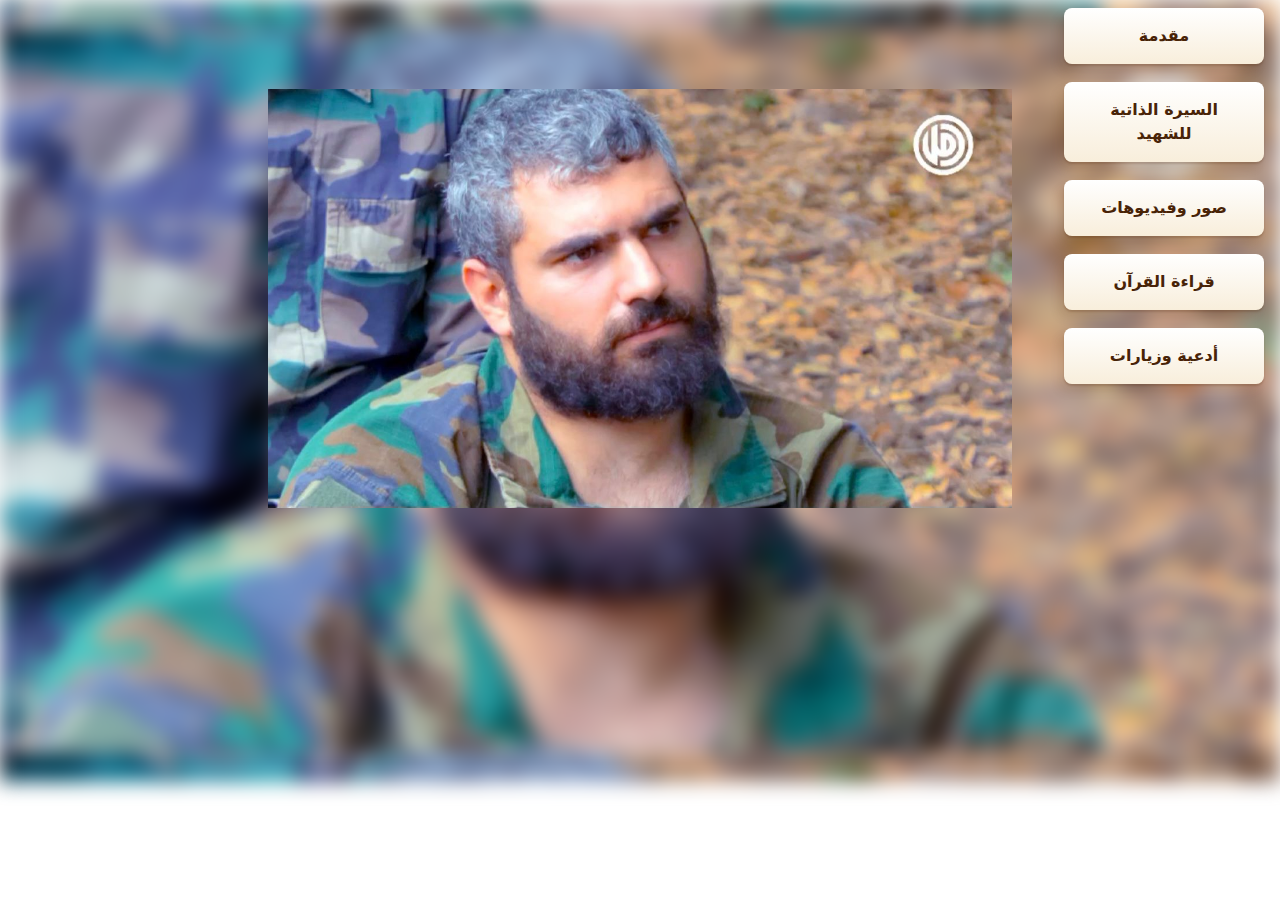
<file: index.html>
<!DOCTYPE html>
<html lang="en">
<head>
    
    <link rel="stylesheet" href="style.css">
    <meta charset="UTF-8">
    <meta name="viewport" content="width=device-width, initial-scale=1.0">
    <title>الشهيد حسن علي فروخ</title>
    <link rel="shortcut icon" type="image/x-icon" href="images/image1.jpg">
</head>
<body>
  
<div class="container">
  <header class="header"><p class="hi">الشهيد حسن علي فروخ <br><br></p></header>

  <aside class="left-aside"></aside>

  <div class="main">
    <img src="images/image2.jpg" width="100%" alt="Main image">
  </div>

  <aside class="right-aside">
    <div class="top-right">  
    <a href="page4.html"> <button class="btn">مقدمة</button></a>
    <br>
    <a href="test.html"><button class="btn" >السيرة الذاتية للشهيد</button></a>
    <br>
    <a href="page3.html"><button class="btn" >صور وفيديوهات</button></a>
    <br>
    <a href="https://equran.me/juzz.html"> <button class="btn">قراءة القرآن</button></a>
    <br>

    <a href="page2.html"><button class="btn" >أدعية وزيارات</button></a>
    <br>
    
</div>
</aside>

  <footer class="footer">
    <br><br><br><br>
    <p class="hi">hiiiiiii</p>
    <br>
    <br>
    <br>
    <p><br></p>
    <br>
</footer>
</div>
</body>
</html>
</file>
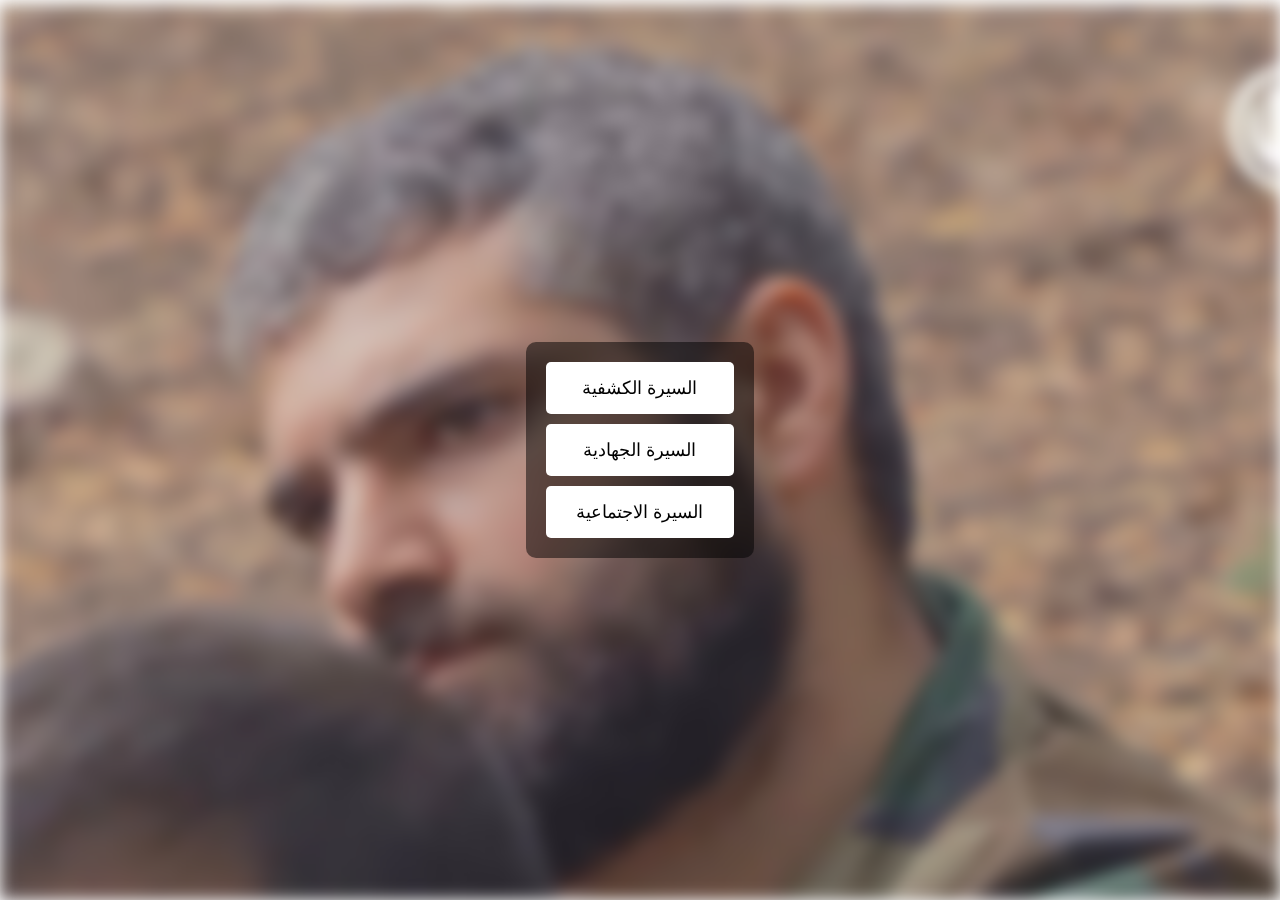
<file: page1.html>
<!DOCTYPE html>
<html lang="en">
<head>
    <link rel="stylesheet" href="style2.css">
    <meta charset="UTF-8">
    <meta name="viewport" content="width=device-width, initial-scale=1.0">
    <title>الشهيد حسن علي فروخ</title>
    <link rel="shortcut icon" type="image/x-icon" href="images/image1.jpg">
</head>
<body>

<div class="bg-image"></div>

<div class="bg-text">
    <div class="container">
        <div class="buttons-container">
            <button class="btn"><a href="test.html">السيرة الكشفية</a></button>
            <button class="btn"><a href="test2.html">السيرة الجهادية</a></button>
            <button class="btn"><a href="#">السيرة الاجتماعية</a></button>
        </div>
    </div>
</div>

</body>
</html>
</file>
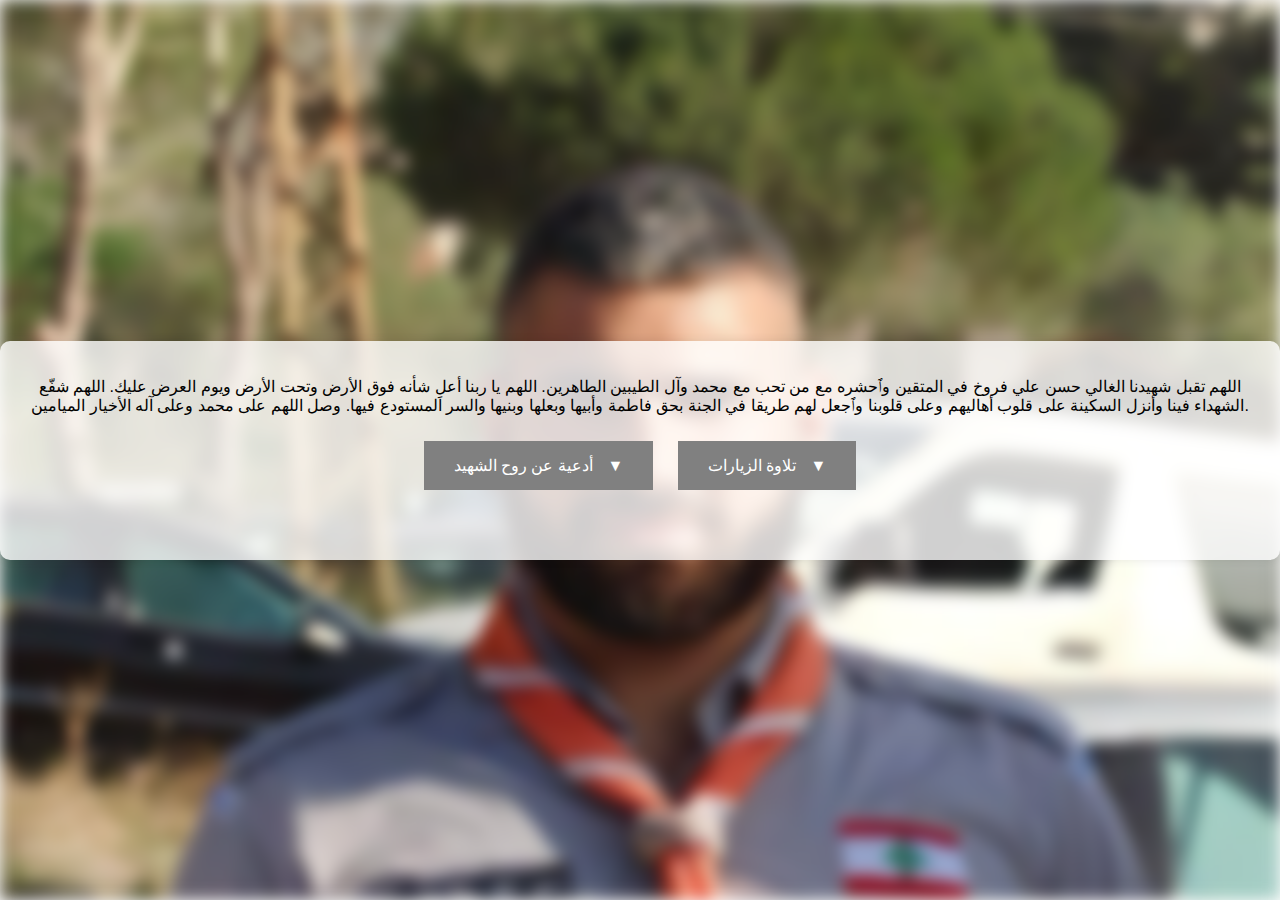
<file: page2.html>
<!DOCTYPE html>
<html lang="en">
<head>
    <meta charset="UTF-8">
    <meta name="viewport" content="width=device-width, initial-scale=1.0">
    <title>الشهيد حسن علي فروخ</title>
    <link rel="shortcut icon" type="image/x-icon" href="images/image1.jpg">
    <link rel="stylesheet" href="style4.css">
    <style>
  </style>
</head>
<body>
    <div class="background"></div>
    <div class="container">
        <div class="box">
          <p>اللهم تقبل شهيدنا الغالي حسن علي فروخ في المتقين وٱحشره مع من تحب مع محمد وآل الطيبين الطاهرين.

            اللهم يا ربنا أعلِ شأنه فوق الأرض وتحت الأرض ويوم العرض عليك.
            
            اللهم شفّع الشهداء فينا وأنزل السكينة على قلوب أهاليهم وعلى قلوبنا وٱجعل لهم طريقا في الجنة بحق فاطمة وأبيها وبعلها وبنيها والسر المستودع فيها.
            
            وصل اللهم على محمد وعلى آله الأخيار الميامين.</p>
            <button id="showButton1" class="toggle-button">
              أدعية عن روح الشهيد <span class="arrow">&#9660;</span>
            </button>
            <button id="showButton2" class="toggle-button">
              تلاوة الزيارات <span class="arrow">&#9660;</span>
            </button>
            <div id="buttonContainer1" class="hidden">
                <a href="https://ar.wikishia.net/view/%D9%86%D8%B5:%D8%AF%D8%B9%D8%A7%D8%A1_%D9%83%D9%85%D9%8A%D9%84" class="styled-button">دعاء كميل</a>
                <a href="https://www.alnabras.org/2017/07/blog-post_82.html" class="styled-button">دعاء المجير</a>
                <a href="https://ar.wikishia.net/view/%D9%86%D8%B5:%D8%AF%D8%B9%D8%A7%D8%A1_%D8%A7%D9%84%D8%AC%D9%88%D8%B4%D9%86_%D8%A7%D9%84%D9%83%D8%A8%D9%8A%D8%B1" class="styled-button">دعاء الجوشن الكبير</a>
                <a href="https://ar.wikishia.net/view/%D9%86%D8%B5:%D8%AF%D8%B9%D8%A7%D8%A1_%D8%A7%D9%84%D8%AC%D9%88%D8%B4%D9%86_%D8%A7%D9%84%D8%B5%D8%BA%D9%8A%D8%B1" class="styled-button">دعاء الجوشن الصغير</a>
                <a href="https://ar.wikishia.net/view/%D8%AF%D8%B9%D8%A7%D8%A1_%D8%A7%D9%84%D8%AA%D9%88%D8%B3%D9%84" class="styled-button">دعاء التوسل</a>
                <a href="https://ar.wikishia.net/view/%D9%86%D8%B5:%D8%AF%D8%B9%D8%A7%D8%A1_%D8%A7%D9%84%D9%86%D8%AF%D8%A8%D8%A9" class="styled-button">دعاء الندبة</a>
                <a href="https://hmomen.com/content/dua/20" class="styled-button">دعاء اهل الثغور</a>
                <a href="https://ar.wikishia.net/view/%D9%86%D8%B5:%D8%AF%D8%B9%D8%A7%D8%A1_%D8%A3%D8%A8%D9%8A_%D8%AD%D9%85%D8%B2%D8%A9_%D8%A7%D9%84%D8%AB%D9%85%D8%A7%D9%84%D9%8A" class="styled-button">ددعاء ابي همزة الثمالي</a>
                <a href="https://ar.wikishia.net/view/%D8%AF%D8%B9%D8%A7%D8%A1_%D8%A7%D9%84%D8%B9%D9%87%D8%AF" class="styled-button">دعاء العهد</a>
                <a href="https://arabicradio.net/news/129149" class="styled-button">دعاء زمن الغيبة</a>
                <a href="https://islamasil.com/2021/09/09/%D8%AF%D8%B9%D8%A7%D8%A1-%D8%B2%D9%8A%D8%A7%D8%B1%D8%A9-%D8%A3%D9%87%D9%84-%D8%A7%D9%84%D9%82%D8%A8%D9%88%D8%B1-%D9%83%D8%A7%D9%85%D9%84-%D9%85%D9%83%D8%AA%D9%88%D8%A8/" class="styled-button">حدعاء زيارة القبور</a>
            </div>
            <div id="buttonContainer2" class="hidden">
                <a href="https://alkawtharaz.com/ziarat-alimam-ali/" class="styled-button">زيارة الامام علي</a>
                <a href="https://arabicradio.net/news/53567" class="styled-button">زيارة ابا الفضل</a>
                <a href="https://alkawtharaz.com/ziarat-fatima/" class="styled-button">زيارة السيدة الزهراء</a>
                <a href="https://hmomen.com/content/zyarat/63" class="styled-button">زيارة الامام الحسين</a>
                <a href="http://www.qadatona.org/%D8%B9%D8%B1%D8%A8%D9%8A/%D8%A7%D9%84%D8%A3%D8%AF%D8%B9%D9%8A%D8%A9-%D9%88%D8%A7%D9%84%D8%B2%D9%8A%D8%A7%D8%B1%D8%A7%D8%AA/191" class="styled-button">زيارة الشهداء</a>
                <a href="https://arabicradio.net/news/100157" class="styled-button">زيارة يوم عرفة</a>
                
            </div>
        </div>
    </div>
    <script >document.getElementById('showButton1').addEventListener('click', function() {
      var buttonContainer1 = document.getElementById('buttonContainer1');
      var arrow1 = this.querySelector('.arrow');
      if (buttonContainer1.classList.contains('show')) {
          buttonContainer1.classList.remove('show');
          arrow1.style.transform = 'rotate(0deg)';
          this.innerHTML = 'أدعية عن روح الشهيد <span class="arrow">&#9660;</span>';
      } else {
          buttonContainer1.classList.add('show');
          arrow1.style.transform = 'rotate(180deg)';
          this.innerHTML = 'أدعية عن روح الشهيد<span class="arrow">&#9660;</span>';
      }
  });
  
  document.getElementById('showButton2').addEventListener('click', function() {
      var buttonContainer2 = document.getElementById('buttonContainer2');
      var arrow2 = this.querySelector('.arrow');
      if (buttonContainer2.classList.contains('show')) {
          buttonContainer2.classList.remove('show');
          arrow2.style.transform = 'rotate(0deg)';
          this.innerHTML = 'تلاوة الزيارات <span class="arrow">&#9660;</span>';
      } else {
          buttonContainer2.classList.add('show');
          arrow2.style.transform = 'rotate(180deg)';
          this.innerHTML = 'تلاوة الزيارات <span class="arrow">&#9660;</span>';
      }
  });
  </script>
</body>
</html>
</file>
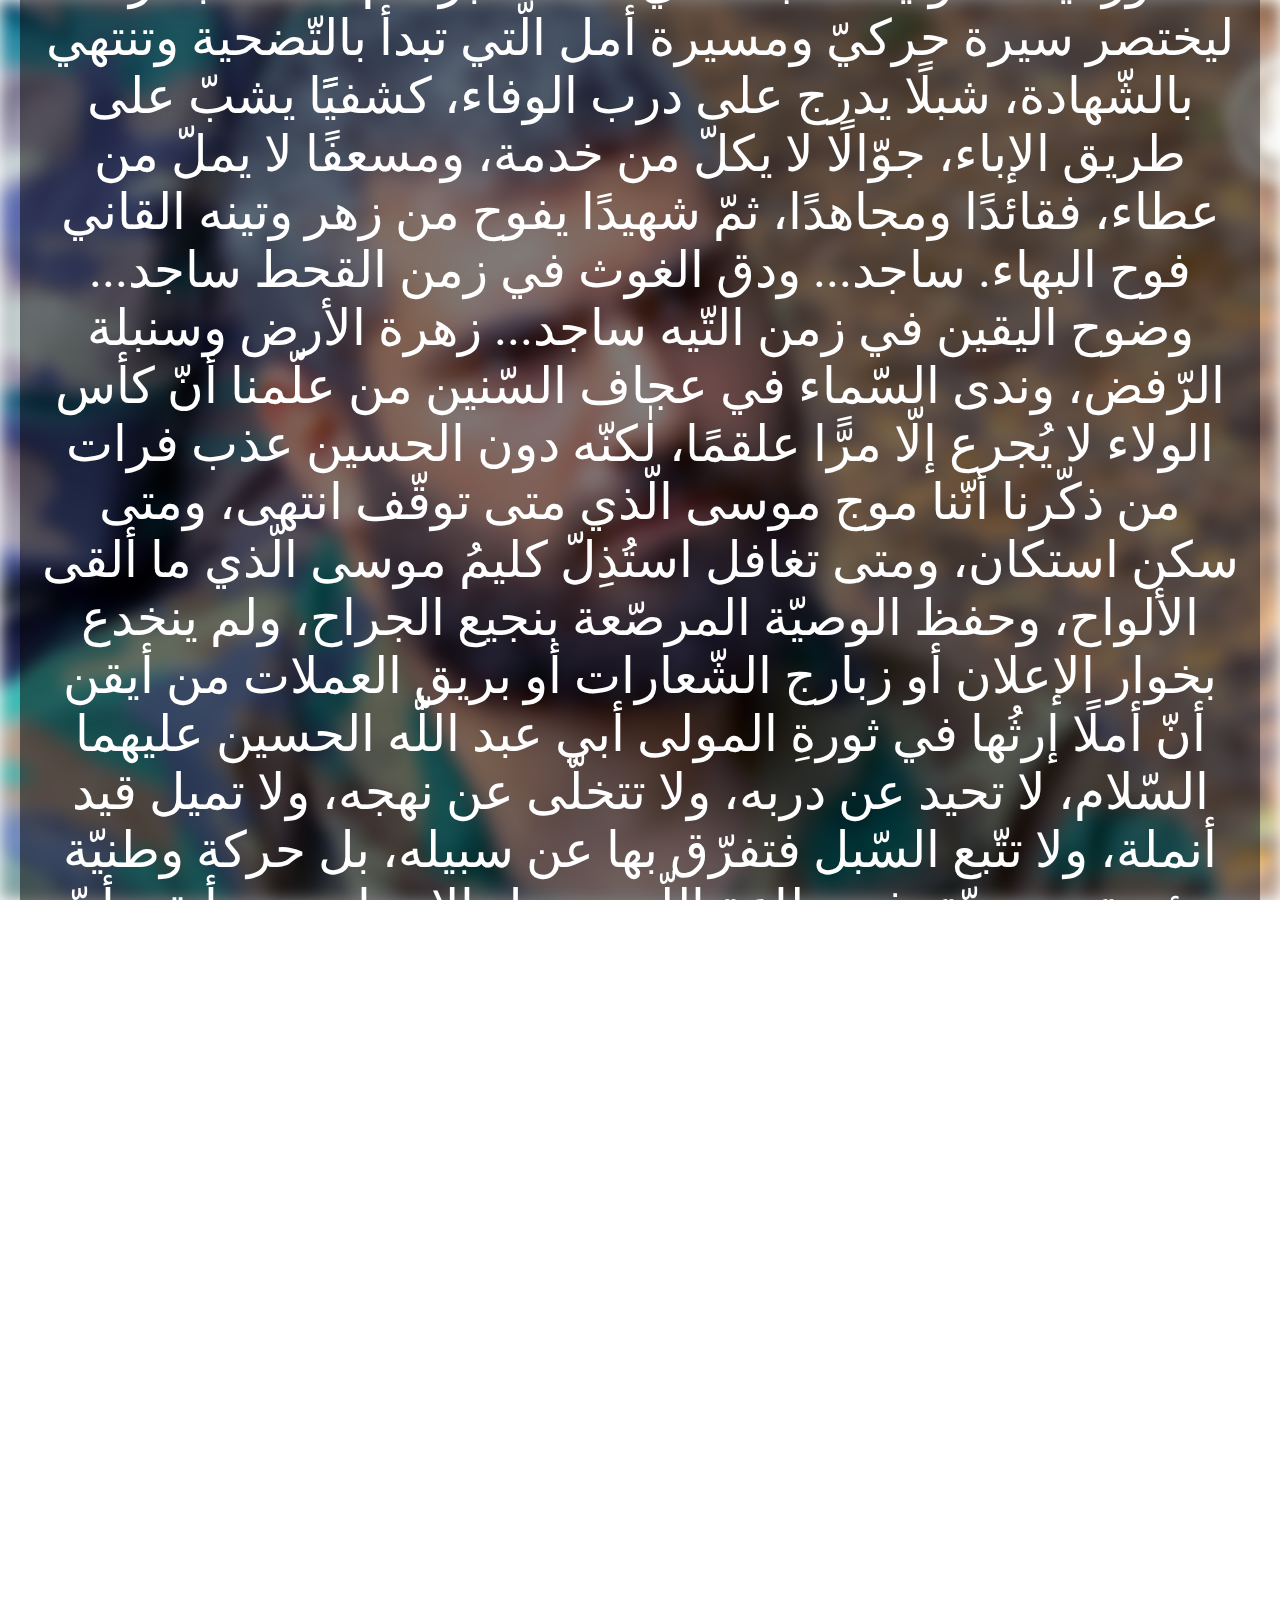
<file: page4.html>
<!DOCTYPE html>
<html lang="en">
<head>
    <meta charset="UTF-8">
    <meta name="viewport" content="width=device-width, initial-scale=1.0">
    <title>Introduction Page</title>
    <link rel="stylesheet" href="style5.css">
    <link href="https://fonts.googleapis.com/css2?family=Roboto:wght@400;700&display=swap" rel="stylesheet">
</head>
<body>
    <div class="bg-image"></div>
    <div class="content">
        <h1>مقدمة</h1>
        <p>هم العابرون عبور النّسيم في السّحر يعزف في مسمع الدّهر لحن الخشوع، هم السّاطعون كسطوع البدر في اللّيلة الظّلماء ينير عتم الدّرب
            هم إشراقةُ الفجر، وسلام ليلة القدر، وأمراءُ أهل البرّ
            هم الرّاسخون رسوخ عاملة، والشّامخون شموخ ذراها وجبالها، والمتواضعون تواضع قمحها وسنابلها
            
            الّذين علّمونا أنّ الشّهادة فناء للجسد، وحياة للرّوح والوطن والأمّة
            أنّ السّلاح حقّا زينة الرّجال، وأنّ الحسينيّة مصنع الأبطال، فجاهدوا في حياتهم صامدين منتصرين، ليحيوا في موتهم قاهرين غالبين
            أنّ الحياة وقفة عزّ، وأنّ الشّهادة إكسيرُ الخلود، لا تليق إلّا بأمثال ساجد
            فلا يلقّاها إلّا ذو حظّ عظيم، ومن أتى اللّٰه بقلب سليم، وسحنة ملكوتيّة، وبسمة نورانيّة طفوليّة
            
            ساجد الّذي تفتّحت براعم انتمائه باكرا ليختصر سيرة حركيّ ومسيرة أمل الّتي تبدأ بالتّضحية وتنتهي بالشّهادة، شبلًا يدرج على درب الوفاء، كشفيًًا يشبّ على طريق الإباء، جوّالًا لا يكلّ من خدمة، ومسعفًا لا يملّ من عطاء، فقائدًا ومجاهدًا، ثمّ شهيدًا يفوح من زهر وتينه القاني فوح البهاء.
            
            ساجد... ودق الغوث في زمن القحط
            ساجد... وضوح اليقين في زمن التّيه
            ساجد... زهرة الأرض وسنبلة الرّفض، وندى السّماء في عجاف السّنين
            
            من علّمنا أنّ كأس الولاء لا يُجرع إلّا مرًّا علقمًا، لٰكنّه دون الحسين عذب فرات 
            من ذكّرنا أنّنا موج موسى الّذي متى توقّف انتهى، ومتى سكن استكان، ومتى تغافل استُذِلّ
            
            كليمُ موسى الّذي ما ألقى الألواح، وحفظ الوصيّة المرصّعة بنجيع الجراح، ولم ينخدع بخوار الإعلان أو زبارج الشّعارات أو بريق العملات
            
            من أيقن أنّ أملًا إرثُها في ثورةِ المولى أبي عبد اللّٰه الحسين عليهما السّلام، لا تحيد عن دربه، ولا تتخلّى عن نهجه، ولا تميل قيد أنملة، ولا تتّبع السّبل فتفرّق بها عن سبيله، بل حركة وطنيّة مؤمنة حسينيّة، في طاعة اللّه وسبيل الإنسان.
            من أيقن أنّ أسرع السّفن الحسين، وأنّ راية الحقّ الحسين، وأنّ سبيل الخلود الحسين.
            
            من عبّدت له زرقاء بصيرته المحجّة العظمى، فلم يدانِ سرابًا أو وهما، وأبى أن يمضي أو ينعى أو يدمى إلّا على طريق الحسين عليه السّلام.
            
            لأنّه كذٰلك وفوق ذٰلك..
            لأنّه النّور الّذي لا يخبو، والمعين الّذي لا ينضب، والزّرع الّذي لا يجدب، 
            لأنّه كان القائد القدوة، والمثل الأسوة
            لأنّ سيرهم خير منارة، ووصاياهم خير بشارة،
            أنّ أملًا فوق الكسر أو القتل أو القهر
            فوق أحلام الواهمين، ورهان الخائنين، وطعنات المتخاذلين
            أنّ أملًا في ريعانِ شبابِها، في عين مولاتنا فاطمة، في كنف أبي عبدِ اللّٰهِ الحسين، لا يهمل مراعاتها صاحب الزّمان، يظلّلها فيء عباءة موسى الصّدر، ويسري بها نبيه أمين
            
            لذا كانت هٰذه الصّفحة، سجلًّا يخلّد  ذكراه، ويراعًا يخطّ طهر عطائه، وبحرًا نغترف منه صفيّ وصاياه</p>
    </div>
</body>
</html>
</file>
<file: style.css>
/* Base styles */
body {
  margin: 0;
  font-family: Arial, sans-serif;

 

}


.container {
  display: grid;
  grid-template-rows: auto;
  grid-template-columns: 1fr 3fr 1fr;
  grid-template-areas: 
    "header header header"
    "left-aside main right-aside"
    "footer footer footer";
  gap: 10px;
  position: relative;
  text-align: center;
  color: rgb(24, 22, 22);
  padding: 10px;
  
}
.container {
  position: relative;
}

.container::before {
  content: "";
  position: absolute;
  top: 0;
  left: 0;
  width: 100%;
 height: 100%;
  background-image: url('images/image2.jpg'); /* Replace with your image */
  background-size: auto; /* Image is not zoomed */
  background-position: center; /* Center the image */
  filter: blur(10px); /* Adjust blur intensity as needed */
  z-index: -1; /* Ensure it's behind the content */
}
footer {
  text-align: center;
  padding: 3px;
  background-color: transparent;
  color: white;
}

.header {
  grid-area: header;
}

.left-aside {
  grid-area: left-aside;
}

.main {
  grid-area: main;
  position: relative;
}

.right-aside {
  grid-area: right-aside;
}

.footer {
  grid-area: footer;
}

.top-right {
  position: absolute;
  top: 8px;
  right: 16px;
}

img {
  width: 100%;
  height: auto;
}

/* Button styles */
.btn {
  width: 200px;
  appearance: none;
  background-color: transparent;
  background-image: linear-gradient(to bottom, #fff, #f8eedb);
  border: 0 solid #e5e7eb;
  border-radius: .5rem;
  box-sizing: border-box;
  color: #482307;
  column-gap: 1rem;
  cursor: pointer;
  display: flex;
  justify-content: center;
  align-items: center;
  font-family: ui-sans-serif, system-ui, -apple-system, "Segoe UI", Roboto, "Helvetica Neue", Arial, "Noto Sans", sans-serif, "Apple Color Emoji", "Segoe UI Emoji", "Segoe UI Symbol", "Noto Color Emoji";
  font-size: 100%;
  font-weight: 700;
  line-height: 24px;
  margin: 0;
  outline: 2px solid transparent;
  padding: 1rem 1.5rem;
  text-align: center;
  text-transform: none;
  transition: all .1s cubic-bezier(.4, 0, .2, 1);
  user-select: none;
  -webkit-user-select: none;
  touch-action: manipulation;
  box-shadow: -6px 8px 10px rgba(81,41,10,0.1), 0px 2px 2px rgba(81,41,10,0.2);
}

.btn a {
  text-decoration: none;
  color: black;
}

.btn:active {
  background-color: #f3f4f6;
  box-shadow: -1px 2px 5px rgba(81,41,10,0.15), 0px 1px 1px rgba(81,41,10,0.15);
  transform: translateY(0.125rem);
}

.btn:focus {
  box-shadow: rgba(72, 35, 7, .46) 0 0 0 4px, -6px 8px 10px rgba(81,41,10,0.1), 0px 2px 2px rgba(81,41,10,0.2);
}

a {
  text-decoration: none;
  color: black;
}

/* Responsive styles */
@media (max-width: 678px) {
  .container {
    grid-template-rows: auto;
    grid-template-columns: 1fr;
    grid-template-areas:
      "header"
      "main"
      "left-aside"
      "right-aside"
      "footer";
  }

  .top-right {
    position: static;
    margin-top: 10px;
  }

  .btn {
    width: 100%;
    margin-bottom: 10px;
  }
}
.hi{

  color: transparent;
}
</file>
<file: style2.css>
body, html {
    height: 100%;
    margin: 0;
    font-family: 'Roboto', sans-serif;
  }
  
  /* Background image styles */
  .bg-image {
    background-image: url('images/image1.jpg'); /* Replace with your image path */
    filter: blur(8px);
    -webkit-filter: blur(8px);
    height: 100%;
    width: 100%;
    position: fixed;
    top: 0;
    left: 0;
    background-position: center;
    background-repeat: no-repeat;
    background-size: cover;
    z-index: -1;
  }
  
  /* Centered container styles */
  .bg-text {
    display: flex;
    justify-content: center;
    align-items: center;
    height: 100%;
    position: relative;
    z-index: 1;
  }
  
  .container {
    background: rgba(0, 0, 0, 0.5); /* Semi-transparent background */
    padding: 20px;
    border-radius: 10px;
    text-align: center;
    color: white;
  }
  
  /* Buttons container */
  .buttons-container {
    display: flex;
    flex-direction: column;
    gap: 10px;
  }
  
  /* Button styles */
  .btn {
    background-color: #ffffff;
    border: none;
    border-radius: 5px;
    padding: 15px 30px;
    font-size: 18px;
    cursor: pointer;
    transition: background-color 0.3s ease;
  }
  
  .btn a {
    text-decoration: none;
    color: #000000;
  }
  
  .btn:hover {
    background-color: #dddddd;
  }
  
  /* Responsive styles */
  @media (max-width: 768px) {
    .container {
      width: 80%;
    }
  
    .btn {
      padding: 10px 20px;
      font-size: 16px;
    }
  }
  
  @media (max-width: 480px) {
    .container {
      width: 95%;
    }
  
    .btn {
      padding: 8px 16px;
      font-size: 14px;
    }
  
    .buttons-container {
      gap: 8px;
    }
  }
</file>
<file: style4.css>
body, html {
    margin: 0;
    padding: 0;
    width: 100%;
    height: 100%;
    display: flex;
    justify-content: center;
    align-items: center;
    font-family: Arial, sans-serif;
    overflow: hidden;
}

.background {
    position: absolute;
    top: 0;
    left: 0;
    width: 100%;
    height: 100%;
    background-image: url('images/image11.jpg'); /* Replace with your background image */
    background-size: cover;
    background-attachment:fixed; /* Ensures the background is not zoomed */
    filter: blur(8px);
    z-index: -1;
}

.container {
    text-align: center;
    z-index: 1
}

.box {
    background: rgba(255, 255, 255, 0.8);
    padding: 20px;
    border-radius: 10px;
    box-shadow: 0 0 10px rgba(0, 0, 0, 0.1);
    display: inline-block;
}

.title {
    margin-bottom: 20px;
}

.toggle-button {
    background-color:gray;
    color: white;
    border: none;
    padding: 15px 30px;
    font-size: 16px;
    cursor: pointer;
    margin: 10px;
    position: relative;
    outline: none;
}

.toggle-button .arrow {
    margin-left: 10px;
    transition: transform 0.3s;
}

#buttonContainer1, #buttonContainer2 {
    margin-top: 20px;
    transition: max-height 0.5s, opacity 0.5s;
    max-height: 0;
    overflow: hidden;
    opacity: 0;
    display: flex;
    flex-wrap: wrap;
    justify-content: center;
}

#buttonContainer1.show, #buttonContainer2.show {
    max-height: 500px; /* Adjust based on the content */
    opacity: 1;
}

.styled-button {
    width: 100px; /* Set fixed width */
    height: 50px; /* Set fixed height */
    margin: 5px;
    padding: 10px;
    border: none;
    background-color: #f1f1f1;
    cursor: pointer;
    transition: background-color 0.3s, transform 0.3s;
    box-sizing: border-box;
    display: flex;
    justify-content: center;
    align-items: center;
    text-decoration: none; /* Remove underline */
    color: black; /* Button text color */
    font-size: 14px;
    text-align: center;
}

.styled-button:hover {
    background-color: #ddd;
    transform: scale(1.05);
}
</file>
<file: style5.css>
body, html {
    margin: 0;
    padding: 0;
    height: 100%;
    font-family: 'Roboto', sans-serif;
    display: flex;
    justify-content: center;
    align-items: center;
    color: white;
    overflow: hidden;
}

.bg-image {
    position: absolute;
    top: 0;
    left: 0;
    width: 100%;
    height: 100%;
    background-image: url('images/image2.jpg'); /* Replace with your image path */
    background-size: cover;
    background-position: center;
    filter: blur(8px);
    z-index: -1;
}

.content {
    text-align: center;
    background: rgba(0, 0, 0, 0.5);
    padding: 20px;
    border-radius: 10px;
    margin: 20px;
    box-sizing: border-box;
}

h1 {
    font-size: 2.5rem;
    margin-bottom: 20px;
    font-weight: 700;
}

p {
    font-size: 50px;
    margin-bottom: 20px;
    font-weight: 400;
}

/* Responsive styles */
@media (max-width: 768px) {
    h1 {
        font-size: 2rem;
    }

    p {
        font-size: 1rem;
    }
}

@media (max-width: 480px) {
    .content {
        padding: 15px;
    }

    h1 {
        font-size: 1.5rem;
    }

    p {
        font-size: 0.9rem;
    }
}
</file>
